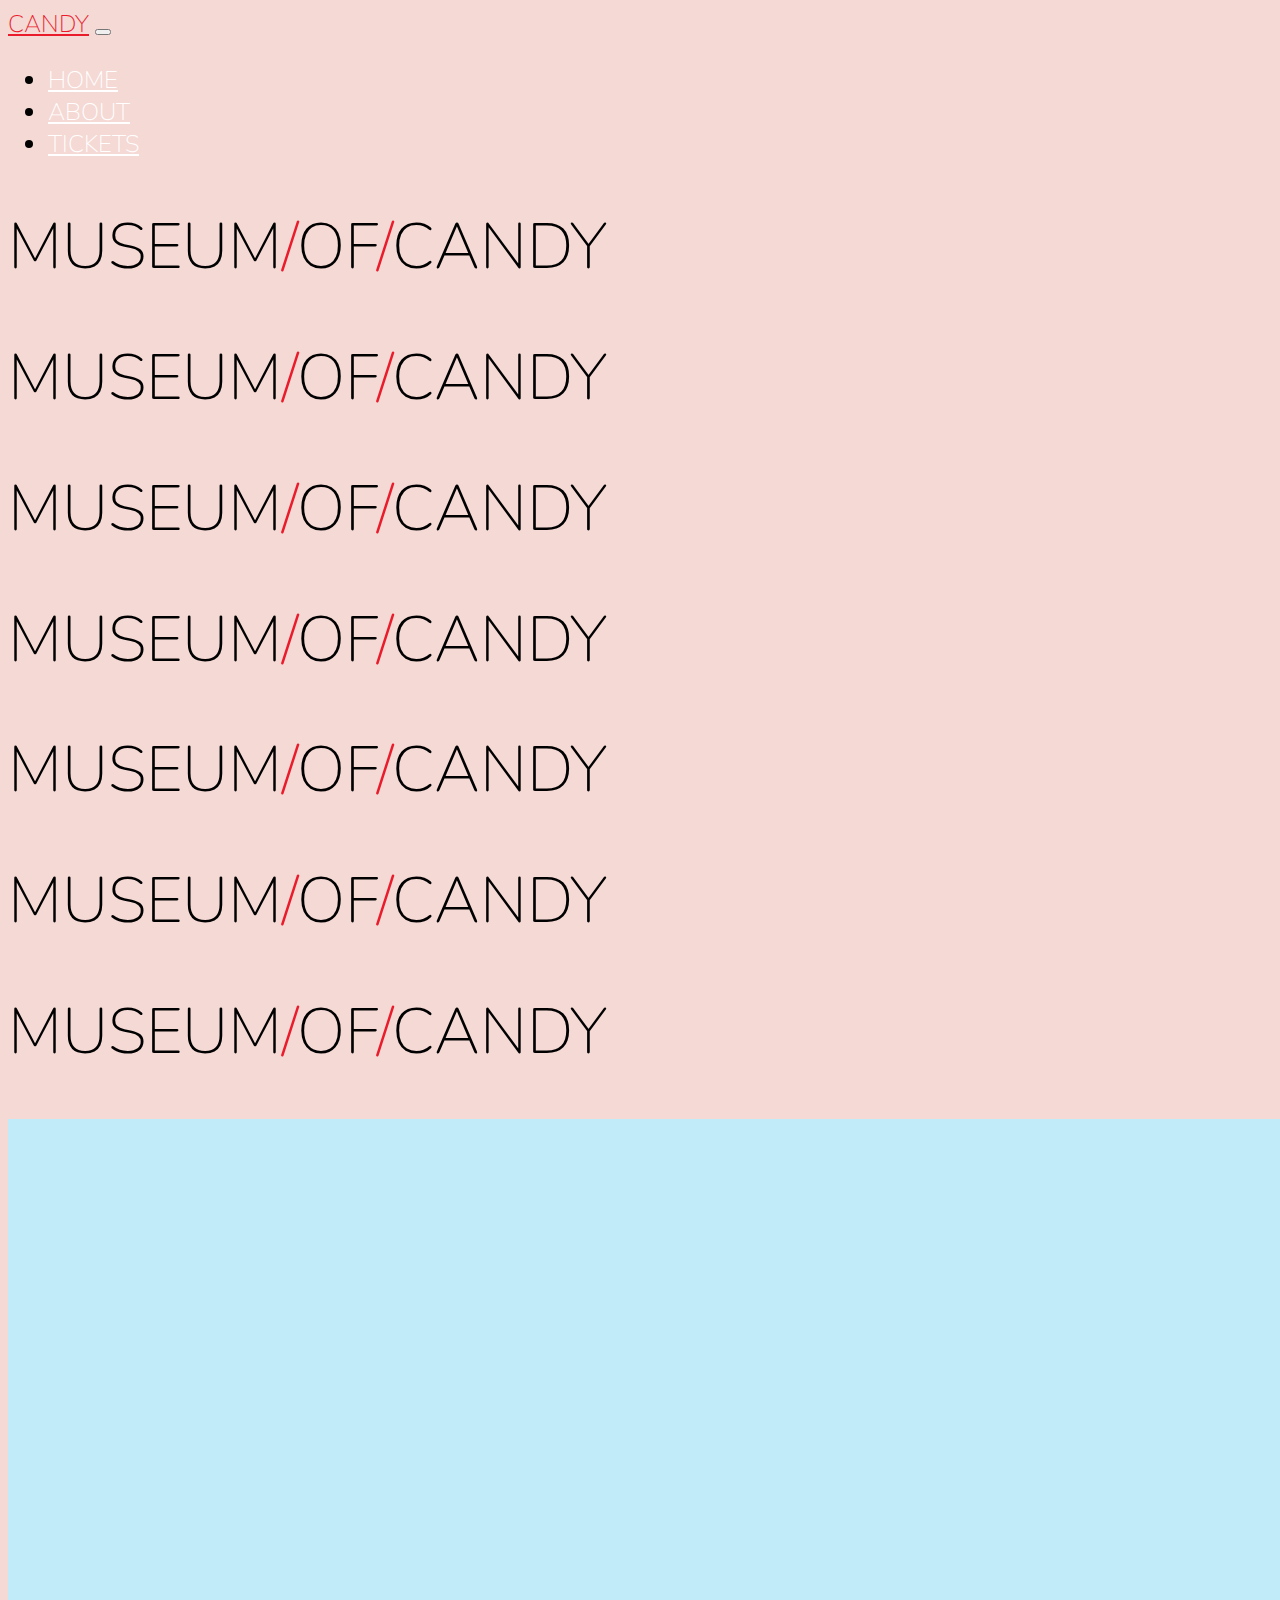
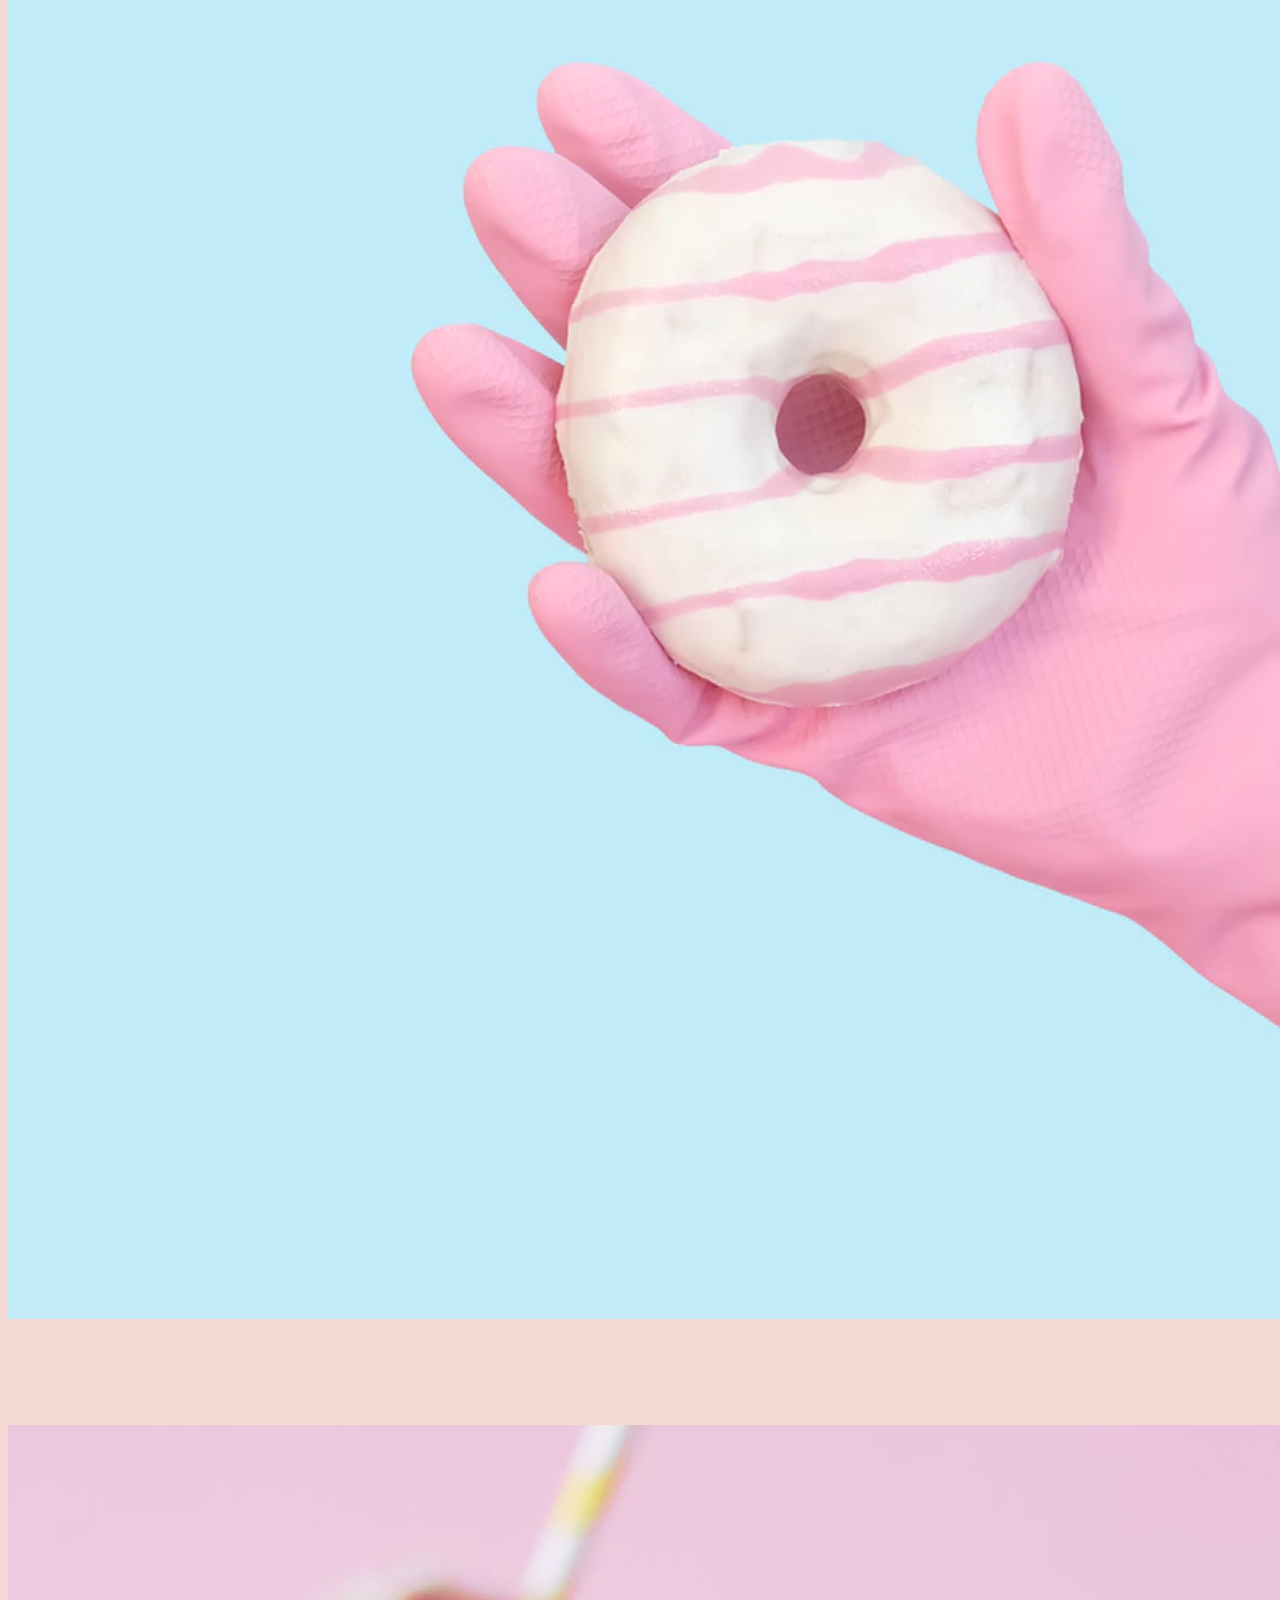
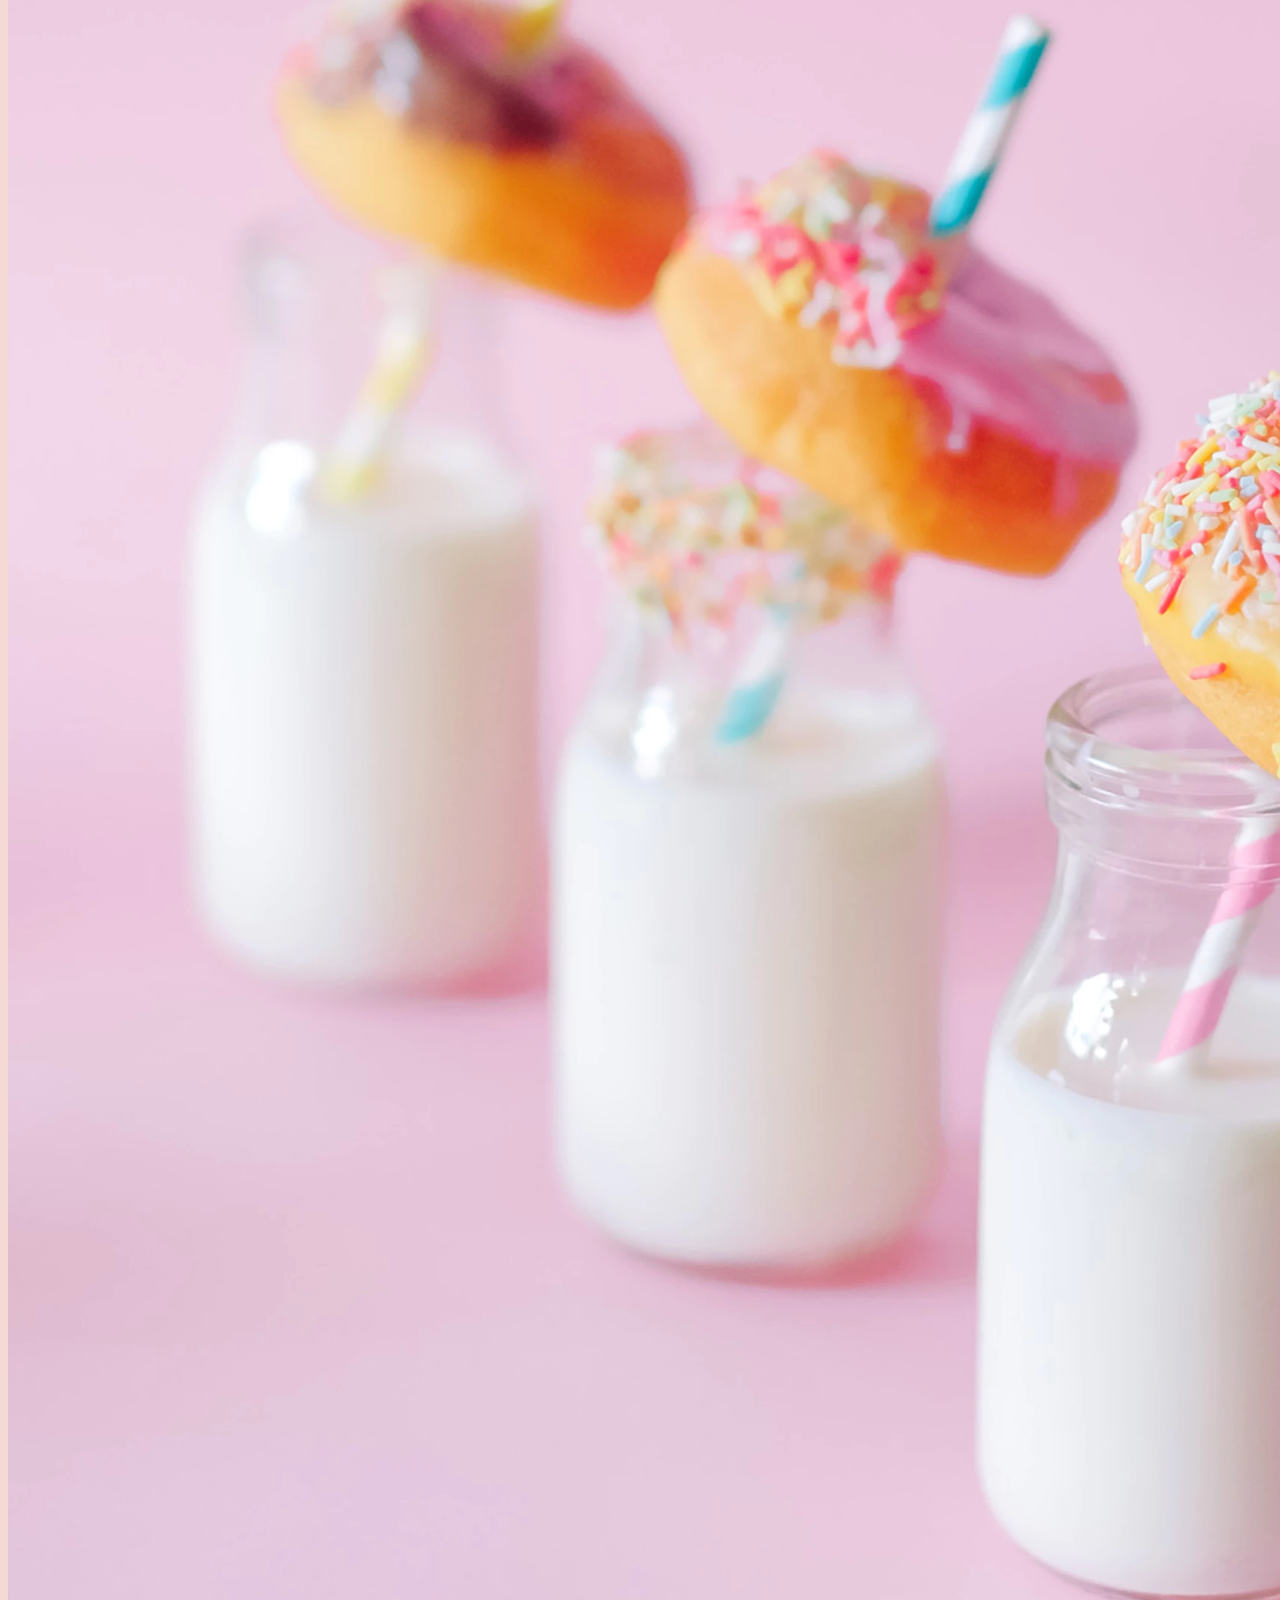
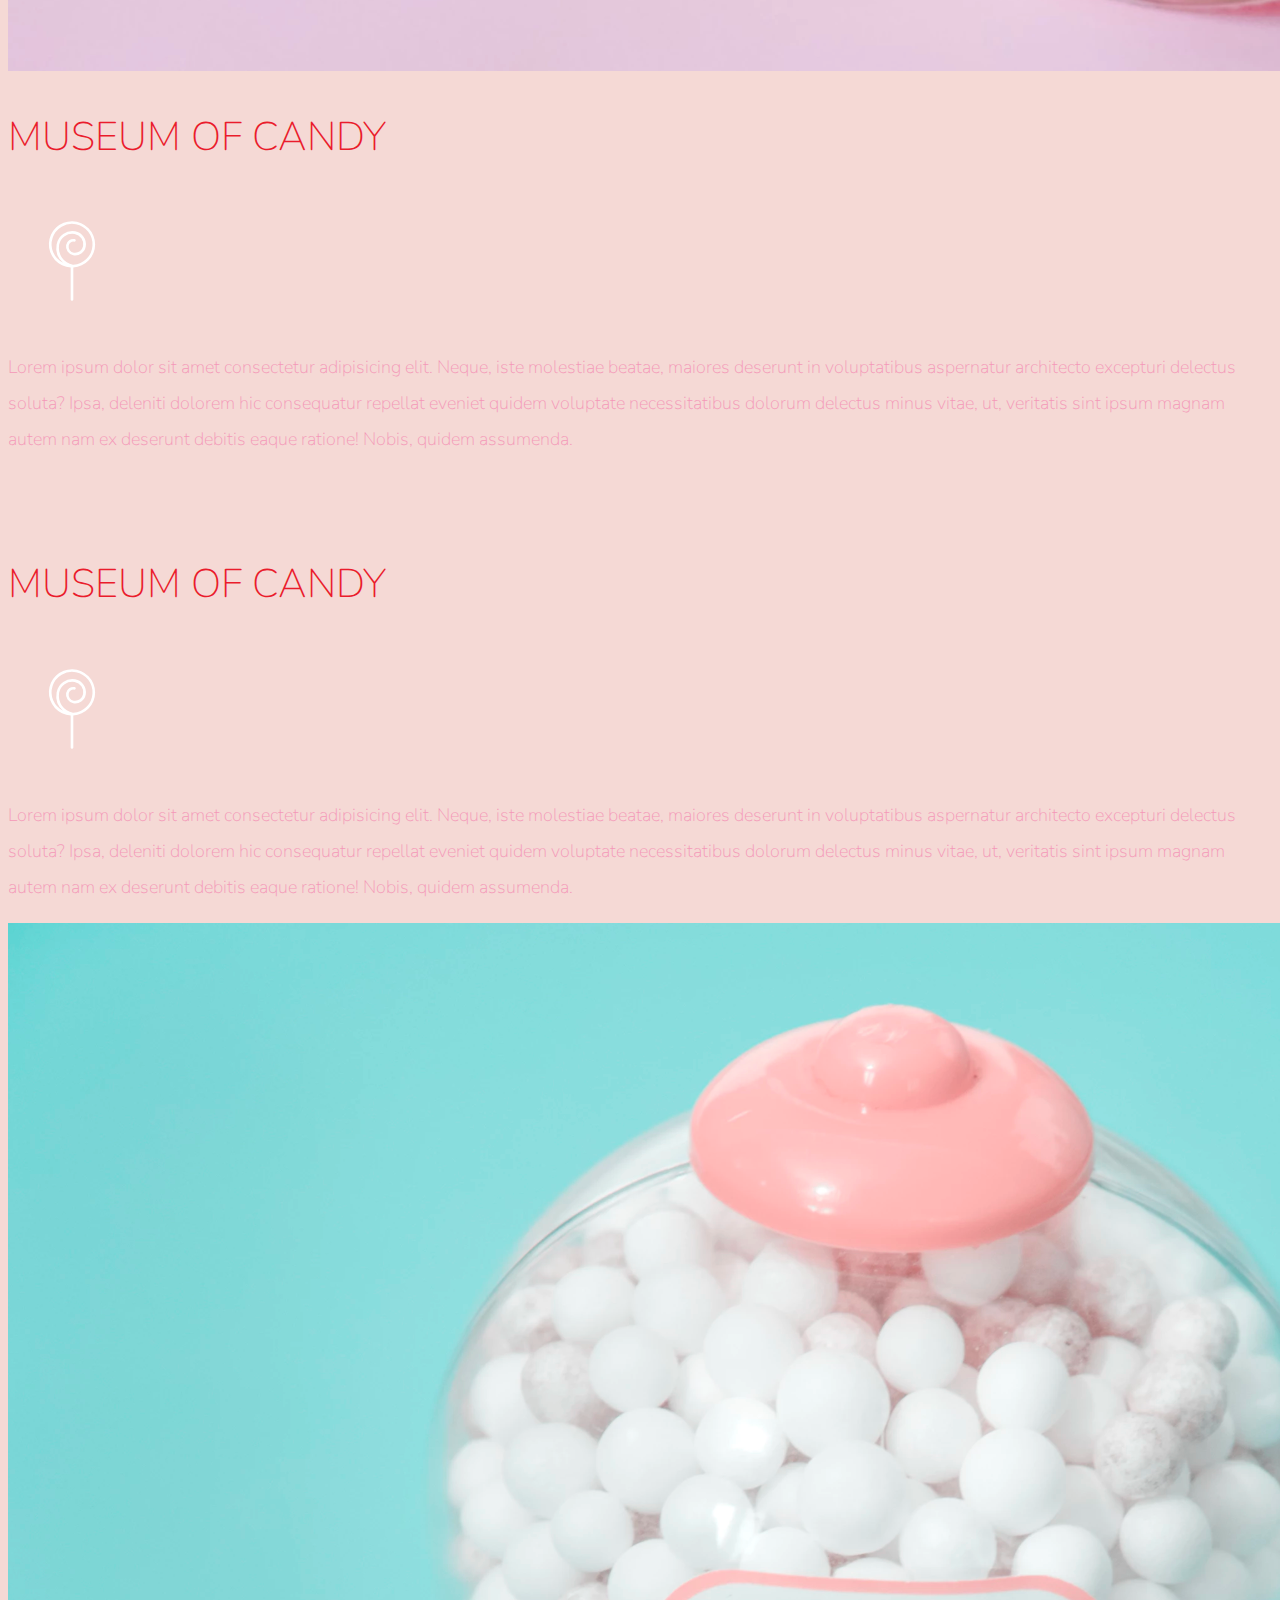
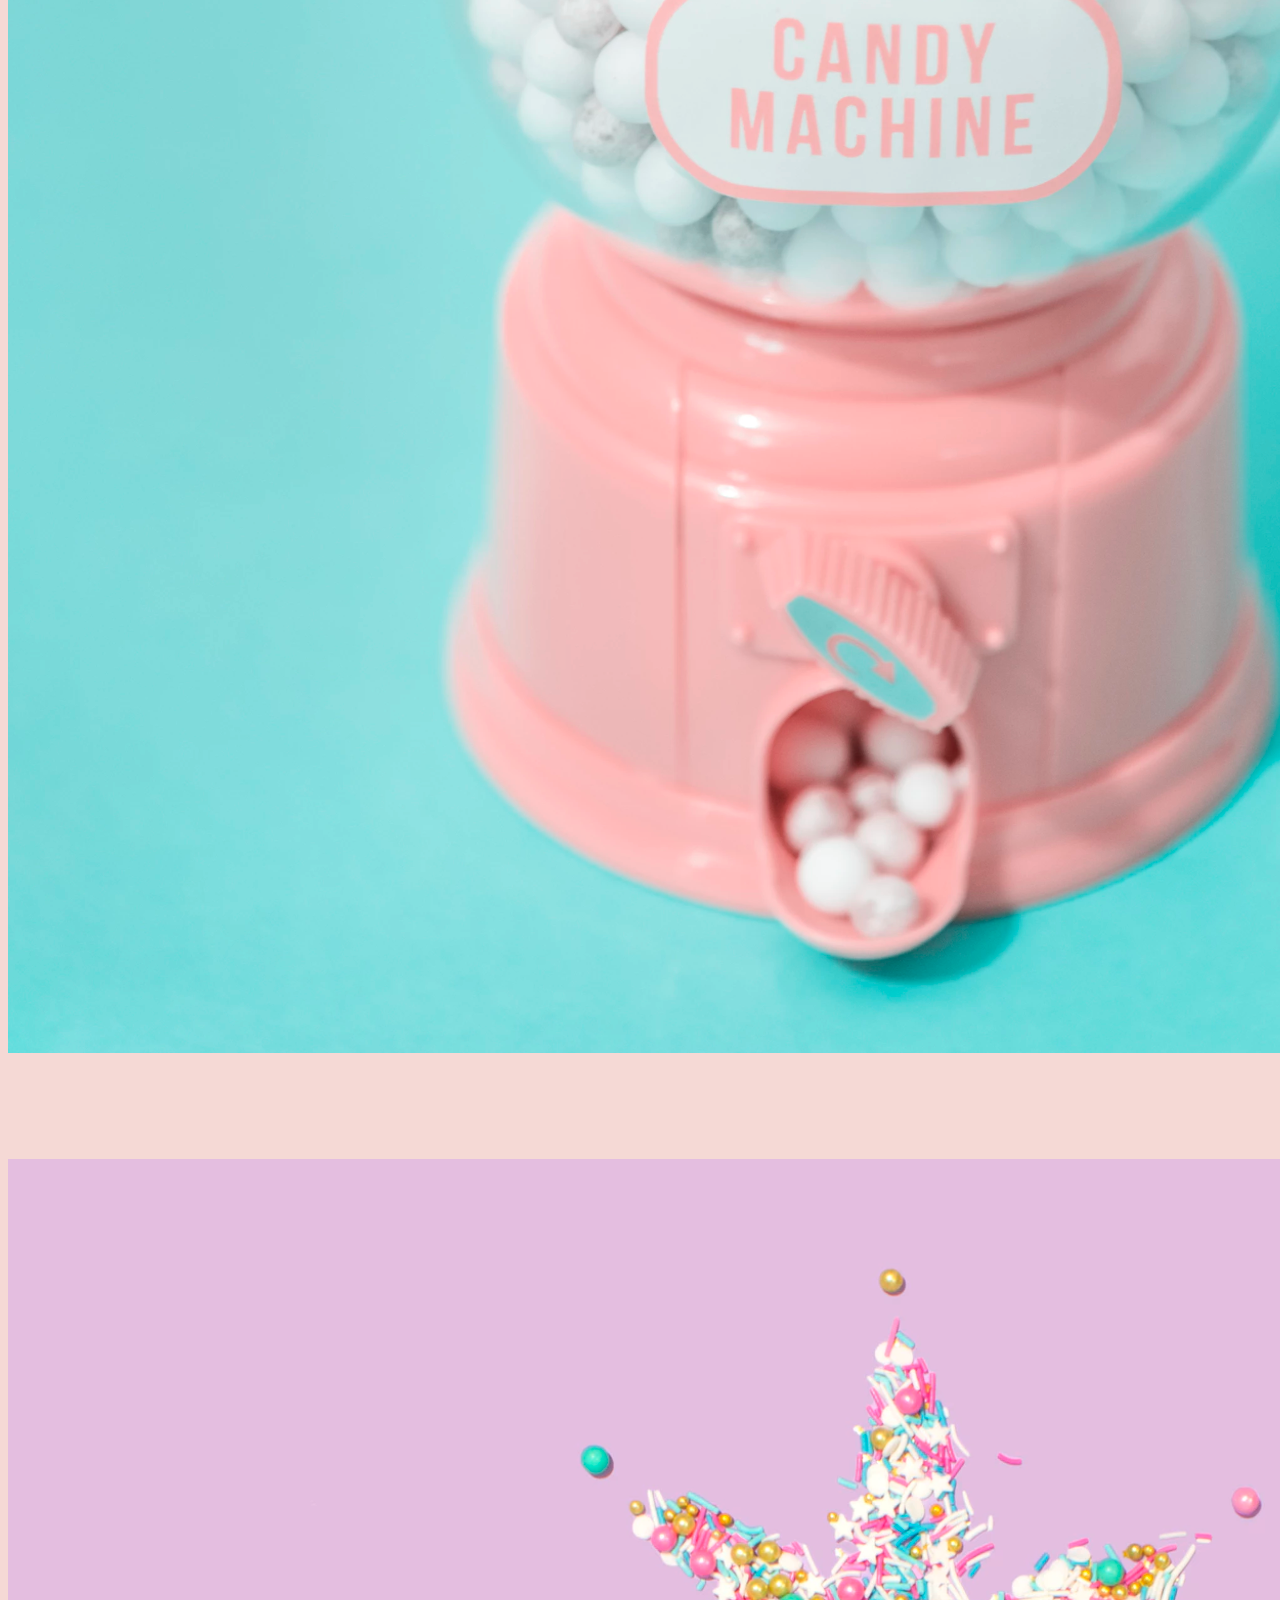
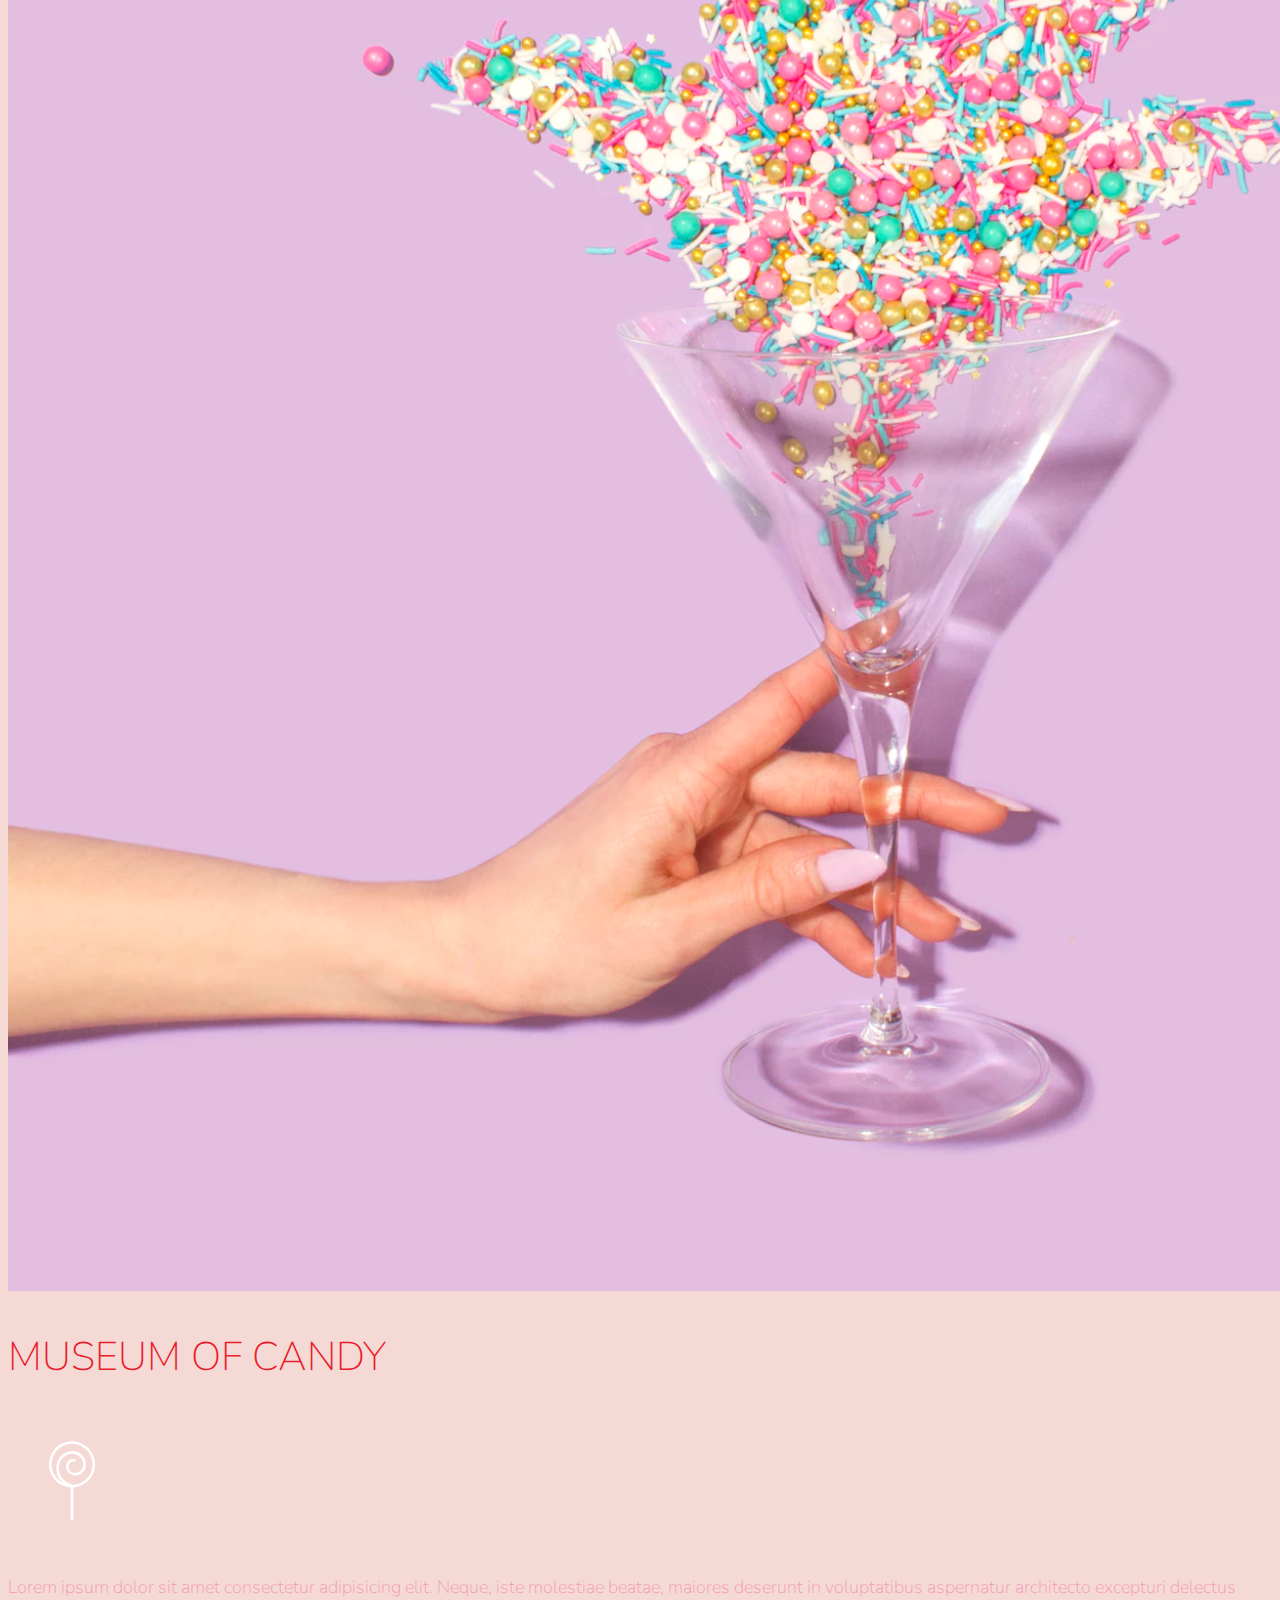
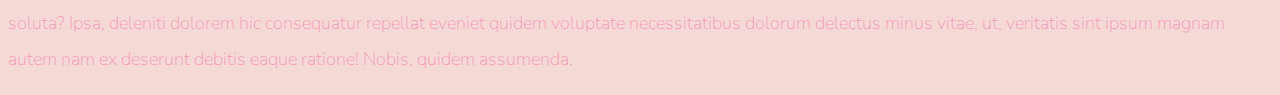
<file: Museum_of_Candy/index.html>
<!doctype html>
<html lang="en">
  <head>
    <!-- Required meta tags -->
    <meta charset="utf-8">
    <meta name="viewport" content="width=device-width, initial-scale=1, shrink-to-fit=no">
    
    <!-- Google Font -->
    <link href="https://fonts.googleapis.com/css?family=Nunito:200,300,400,700" rel="stylesheet">

    <!-- Bootstrap CSS -->
    <link rel="stylesheet" href="https://stackpath.bootstrapcdn.com/bootstrap/4.1.3/css/bootstrap.min.css" integrity="sha384-MCw98/SFnGE8fJT3GXwEOngsV7Zt27NXFoaoApmYm81iuXoPkFOJwJ8ERdknLPMO" crossorigin="anonymous">
    
    <!-- Custom CSS -->
    <link rel="stylesheet" href="app.css">

    <title>Museum of Candy</title>
  </head>
  
  <body>
    <nav id="mainNavbar" class="navbar navbar-dark navbar-expand-md py-0 fixed-top">
      <a href="#" class="navbar-brand">CANDY</a>
      <button class="navbar-toggler" data-toggle="collapse" data-target="#navCollapse" aria-label="Toggle-navigation">
        <span class="navbar-toggler-icon"></span>
      </button>
      <div class="collapse navbar-collapse" id="navCollapse">
        <ul class="navbar-nav">
          <li class="nav-item">
            <a href="" class="nav-link">HOME</a>
          </li>
          <li class="nav-item">
            <a href="" class="nav-link">ABOUT</a>
          </li>
          <li class="nav-item">
            <a href="" class="nav-link">TICKETS</a>
          </li>
        </ul>
      </div>
    </nav>
    <section id="headingGroup" class="container-fluid px-0">
      <div class="row align-items-center">
        <div class="col-lg-6">
          <div class="text-white text-center d-none d-lg-block  mt-5">
            <h1>MUSEUM<span>/</span>OF<span>/</span>CANDY</h1>
            <h1>MUSEUM<span>/</span>OF<span>/</span>CANDY</h1>
            <h1>MUSEUM<span>/</span>OF<span>/</span>CANDY</h1>
            <h1>MUSEUM<span>/</span>OF<span>/</span>CANDY</h1>
            <h1>MUSEUM<span>/</span>OF<span>/</span>CANDY</h1>
            <h1>MUSEUM<span>/</span>OF<span>/</span>CANDY</h1>
            <h1>MUSEUM<span>/</span>OF<span>/</span>CANDY</h1>
          </div>
        </div>
        <div class="col-lg-6">
          <img class="img-fluid" src="imgs/hand2.png">
        </div>
      </div>
    </section>


    <section  class="container-fluid px-0">
      <div class="row align-items-center content">
        <div class="col-md-6 order-2 order-md-1">
          <img class="img-fluid" src="imgs/milk.png">
        </div>
        <div class="col-md-6  text-center order-1 order-md-2">
          <div class="row justify-content-center">
            <div class="col-10 col-lg-8 mb-5 mb-md-0">
              <h2>MUSEUM OF CANDY</h2>
            <img src="imgs/lolli_icon.png" class="d-none d-lg-inline">
            <p>Lorem ipsum dolor sit amet consectetur adipisicing elit. Neque, iste molestiae beatae, maiores deserunt in voluptatibus aspernatur architecto excepturi delectus soluta? Ipsa, deleniti dolorem hic consequatur repellat eveniet quidem voluptate necessitatibus dolorum delectus minus vitae, ut, veritatis sint ipsum magnam autem nam ex deserunt debitis eaque ratione! Nobis, quidem assumenda.</p>
            </div>
          </div>
        </div>
      </div>
      <div class="row align-items-center content">
        <div class="col-md-6  text-center">
          <div class="row justify-content-center">
            <div class="col-10 col-lg-8 mb-5 mb-md-0">
              <h2>MUSEUM OF CANDY</h2>
            <img src="imgs/lolli_icon.png" class="d-none d-lg-inline">
            <p>Lorem ipsum dolor sit amet consectetur adipisicing elit. Neque, iste molestiae beatae, maiores deserunt in voluptatibus aspernatur architecto excepturi delectus soluta? Ipsa, deleniti dolorem hic consequatur repellat eveniet quidem voluptate necessitatibus dolorum delectus minus vitae, ut, veritatis sint ipsum magnam autem nam ex deserunt debitis eaque ratione! Nobis, quidem assumenda.</p>
            </div>
          </div>
        </div>
        <div class="col-md-6">
          <img class="img-fluid" src="imgs/gumball.png">
        </div>
      </div>
      <div class="row align-items-center content">
        <div class="col-md-6 order-2 order-md-1">
          <img class="img-fluid" src="imgs/sprinkles.png">
        </div>
        <div class="col-md-6  text-center order-1 order-md-2">
          <div class="row justify-content-center">
            <div class="col-10 col-lg-8 mb-5 mb-md-0">
              <h2>MUSEUM OF CANDY</h2>
            <img src="imgs/lolli_icon.png" class="d-none d-lg-inline">
            <p>Lorem ipsum dolor sit amet consectetur adipisicing elit. Neque, iste molestiae beatae, maiores deserunt in voluptatibus aspernatur architecto excepturi delectus soluta? Ipsa, deleniti dolorem hic consequatur repellat eveniet quidem voluptate necessitatibus dolorum delectus minus vitae, ut, veritatis sint ipsum magnam autem nam ex deserunt debitis eaque ratione! Nobis, quidem assumenda.</p>
            </div>
          </div>
        </div>
      </div>
    </section>
    <!-- Optional JavaScript -->
    <!-- jQuery first, then Popper.js, then Bootstrap JS -->
    <script src="https://code.jquery.com/jquery-3.3.1.slim.min.js" integrity="sha384-q8i/X+965DzO0rT7abK41JStQIAqVgRVzpbzo5smXKp4YfRvH+8abtTE1Pi6jizo" crossorigin="anonymous"></script>
    <script src="https://cdnjs.cloudflare.com/ajax/libs/popper.js/1.14.3/umd/popper.min.js" integrity="sha384-ZMP7rVo3mIykV+2+9J3UJ46jBk0WLaUAdn689aCwoqbBJiSnjAK/l8WvCWPIPm49" crossorigin="anonymous"></script>
    <script src="https://stackpath.bootstrapcdn.com/bootstrap/4.1.3/js/bootstrap.min.js" integrity="sha384-ChfqqxuZUCnJSK3+MXmPNIyE6ZbWh2IMqE241rYiqJxyMiZ6OW/JmZQ5stwEULTy" crossorigin="anonymous"></script>

    <script>
        $(function () {
            $(document).scroll(function () {
                var $nav = $("#mainNavbar");
                $nav.toggleClass("scrolled", $(this).scrollTop() > $nav.height());
            });
        });
    </script>
    
  </body>
</html>
</file>
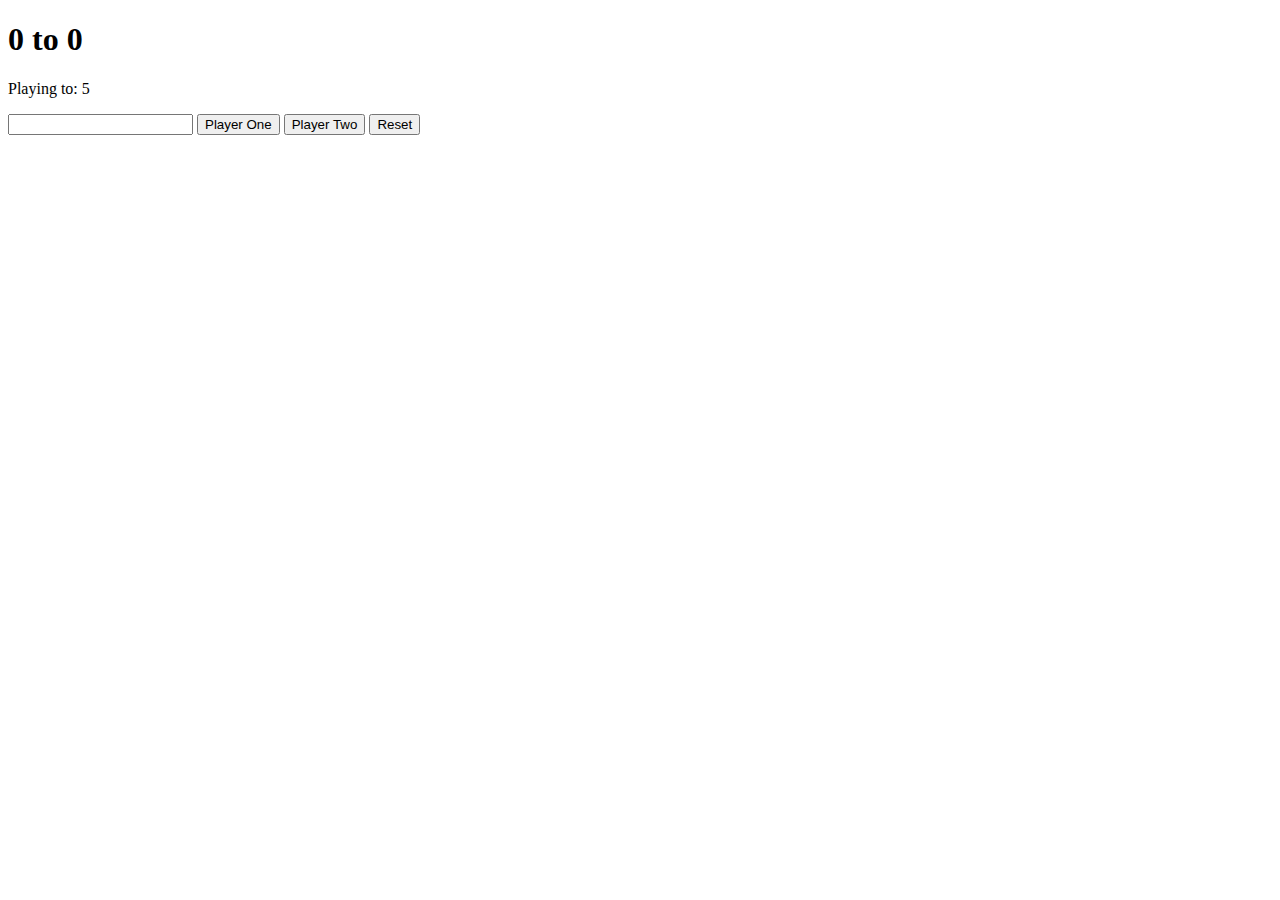
<file: socoreKeeper/scoreKeeper.html>
<!DOCTYPE html>
<html>
<head>
	<title>score keeper</title>
</head>
<body>
	<h1><span id="p1s">0</span> to <span id="p2s">0</span></h1>
	<p>Playing to: <span id="gt">5</span></p>
	<input type="number">
	<button id="p1">Player One</button>
	<button id="p2">Player Two</button>
	<button id="res">Reset</button>
	<script type="text/javascript" src="scoreKeeper.js"></script>

</body>
</html>
</file>
<file: Museum_of_Candy/app.css>
body{
	background: #f5d9d5;
	font-family: "Nunito"
}
h2{
	color: #EA1C2C;
	font-weight:100;
	font-size: 2.5rem;
}
p{
	color: #f498b8;
	font-weight: 100;
	font-size: 1.125rem;
	line-height: 2.0;

}
.content{
	margin-top: 100px;
}
#mainNavbar .navbar-brand{
	color: #EA1C2C;
}
#mainNavbar{
	font-size: 1.5rem;
	font-weight: 100;
}
#mainNavbar .nav-link {
	color: white;
}
#mainNavbar .nav-link:hover{
	color: #EA1C2C;
}
#headingGroup span{
	color: #EA1C2C; 
}
#headingGroup h1{
	font-family: "Nunito";
	font-weight: 100;
	font-size: 4rem;
}

.navbar.scrolled {
    background: rgb(222,192,222);
    transition: 1s;
}

@media (max-width: 1200px){
	#headingGroup h1{
	font-family: "Nunito";
	font-weight: 100;
	font-size: 3rem;
}
}
</file>
